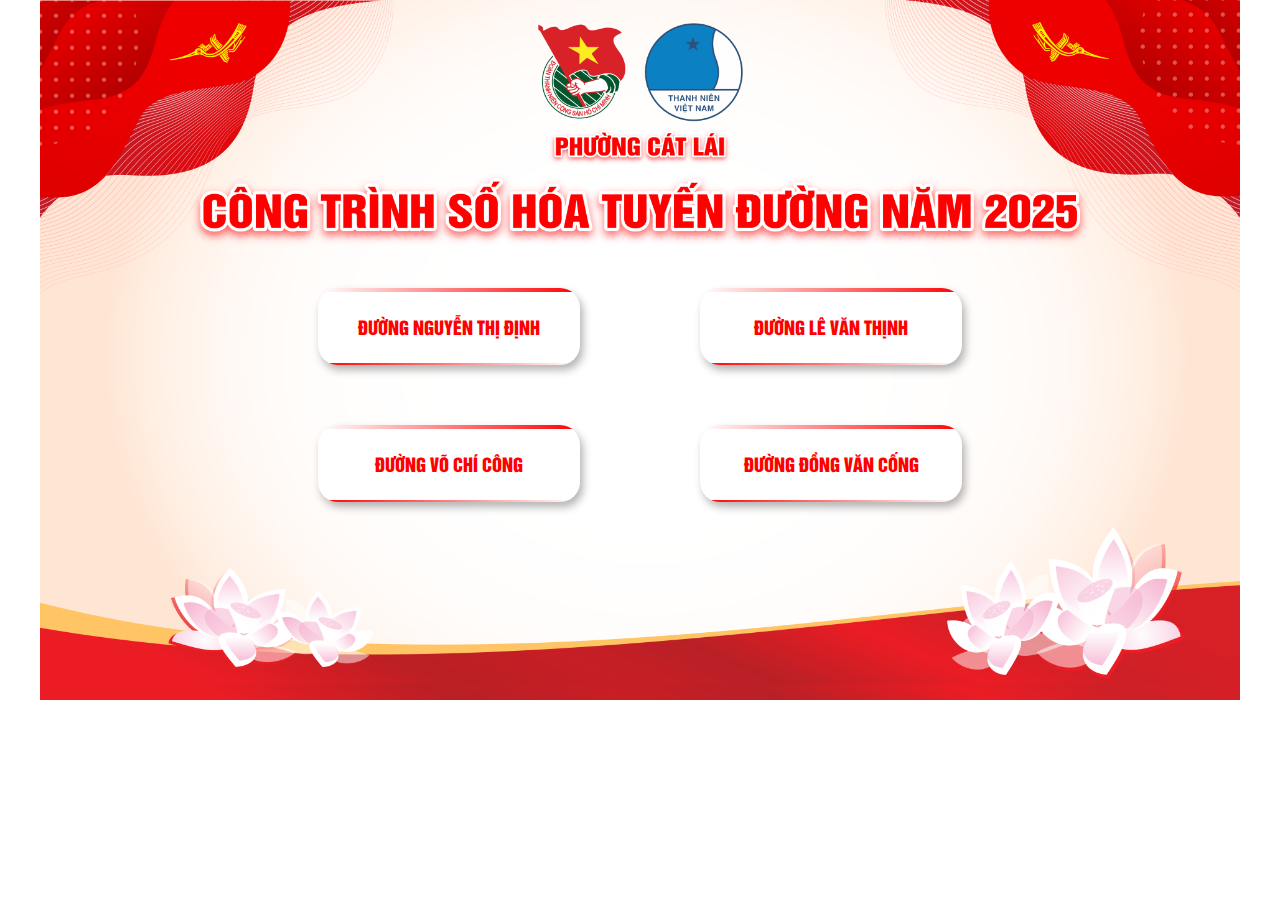
<file: index.html>
<!DOCTYPE html>
<html lang="vi">
<head>
  <meta charset="UTF-8">
  <meta name="viewport" content="width=device-width, initial-scale=1.0">
  <title>Công trình số hóa</title>
  
  <style>
    
    @import url("https://fonts.googleapis.com/css2?family=Raleway:wght@400;700&display=swap");
    @font-face {
  font-family: 'UTM HelveIns';
  src: url('fonts/UTM HelvetIns.ttf') format('truetype');
  font-weight: normal;
  font-style: normal;
}


    body {
      margin: 0 auto;
      width: 1200px;
      font-family: 'UTM HelveIns', Arial, sans-serif;
    }

    #main {
      background-image: url("IMG/cube-01.png");
      background-size: cover;
      background-position: center;
      background-repeat: no-repeat;
      width: 1200px;
      height: 700px;

      display: flex;
      justify-content: center;
      align-items: center;
    }

    .buttons {
      display: grid;
      grid-template-columns: 1fr 1fr;
      grid-gap: 60px 120px;
      margin-top: 90px;
    }

    .button {
  position: relative;
  display: inline-block;
  font-family: 'UTM HelveIns', Arial, sans-serif;
  padding: 25px 40px;
  font-size: 18px;
  color: red;
  text-transform: uppercase;
  cursor: pointer;
  overflow: hidden;
  border-radius: 20px;
  background: #fff;
  box-shadow: 3px 5px 8px rgba(0,0,0,0.3);
  transition: 0.3s;
  border: none;
  text-decoration: none; /* tránh gạch chân */
  text-align: center;
}

.button:hover {
  background: white;
  transform: scale(1.05);
}

.button span {
  position: absolute;
  display: block;
}

    .button span:nth-child(1) {
      top: 0;
      left: 0;
      width: 100%;
      height: 4px;
      background: linear-gradient(90deg, transparent, red);
      animation: animate1 1s linear infinite;
    }

    @keyframes animate1 {
      0% { left: -100%; }
      50%, 100% { left: 100%; }
    }

    .button span:nth-child(2) {
      top: -100%;
      right: 0;
      width: 2px;
      height: 100%;
      background: linear-gradient(180deg, transparent, red);
      animation: animate2 1s linear infinite;
      animation-delay: 0.25s;
    }

    @keyframes animate2 {
      0% { top: -100%; }
      50%, 100% { top: 100%; }
    }

    .button span:nth-child(3) {
      bottom: 0;
      right: 0;
      width: 100%;
      height: 2px;
      background: linear-gradient(270deg, transparent, red);
      animation: animate3 1s linear infinite;
      animation-delay: 0.5s;
    }

    @keyframes animate3 {
      0% { right: -100%; }
      50%, 100% { right: 100%; }
    }

    .button span:nth-child(4) {
      bottom: -100%;
      left: 0;
      width: 2px;
      height: 100%;
      background: linear-gradient(360deg, transparent, red);
      animation: animate4 1s linear infinite;
      animation-delay: 0.75s;
    }

    @keyframes animate4 {
      0% { bottom: -100%; }
      50%, 100% { bottom: 100%; }
    }

    /* Responsive cho điện thoại */
/* Responsive cho điện thoại: 1 nút 1 cột */
@media (max-width: 768px) {
  body { width: 100%; }
  #main { 
    
    background-image: url("IMG/HOME2.png");
      background-size: cover;
      background-position: center;
      background-repeat: no-repeat;
    width: 100%; height: 700px; }

  .buttons {
    grid-template-columns: 1fr; /* 1 cột, xếp dọc */
    grid-gap: 20px; /* khoảng cách giữa các nút */
    padding: 0 10px;
  }

  .button {
    padding: 15px 20px; /* vừa màn hình điện thoại */
    font-size: 16px;
  }
}
a{
  text-decoration: none;
  color: red;
}
  </style>
</head>
<body>
  <main>
    <div id="main">
      <div class="buttons">
  <a href="NTD.html" class="button">
    <span></span><span></span><span></span><span></span>
    ĐƯỜNG NGUYỄN THỊ ĐỊNH
  </a>
  <a href="LVT.html" class="button">
    <span></span><span></span><span></span><span></span>
    ĐƯỜNG LÊ VĂN THỊNH
  </a>
  <a href="VCC.html" class="button">
    <span></span><span></span><span></span><span></span>
    ĐƯỜNG VÕ CHÍ CÔNG
  </a>
  <a href="DVC.html" class="button">
    <span></span><span></span><span></span><span></span>
    ĐƯỜNG ĐỒNG VĂN CỐNG
  </a>
</div>

    </div>
  </main>
</body>
</html>
</file>
